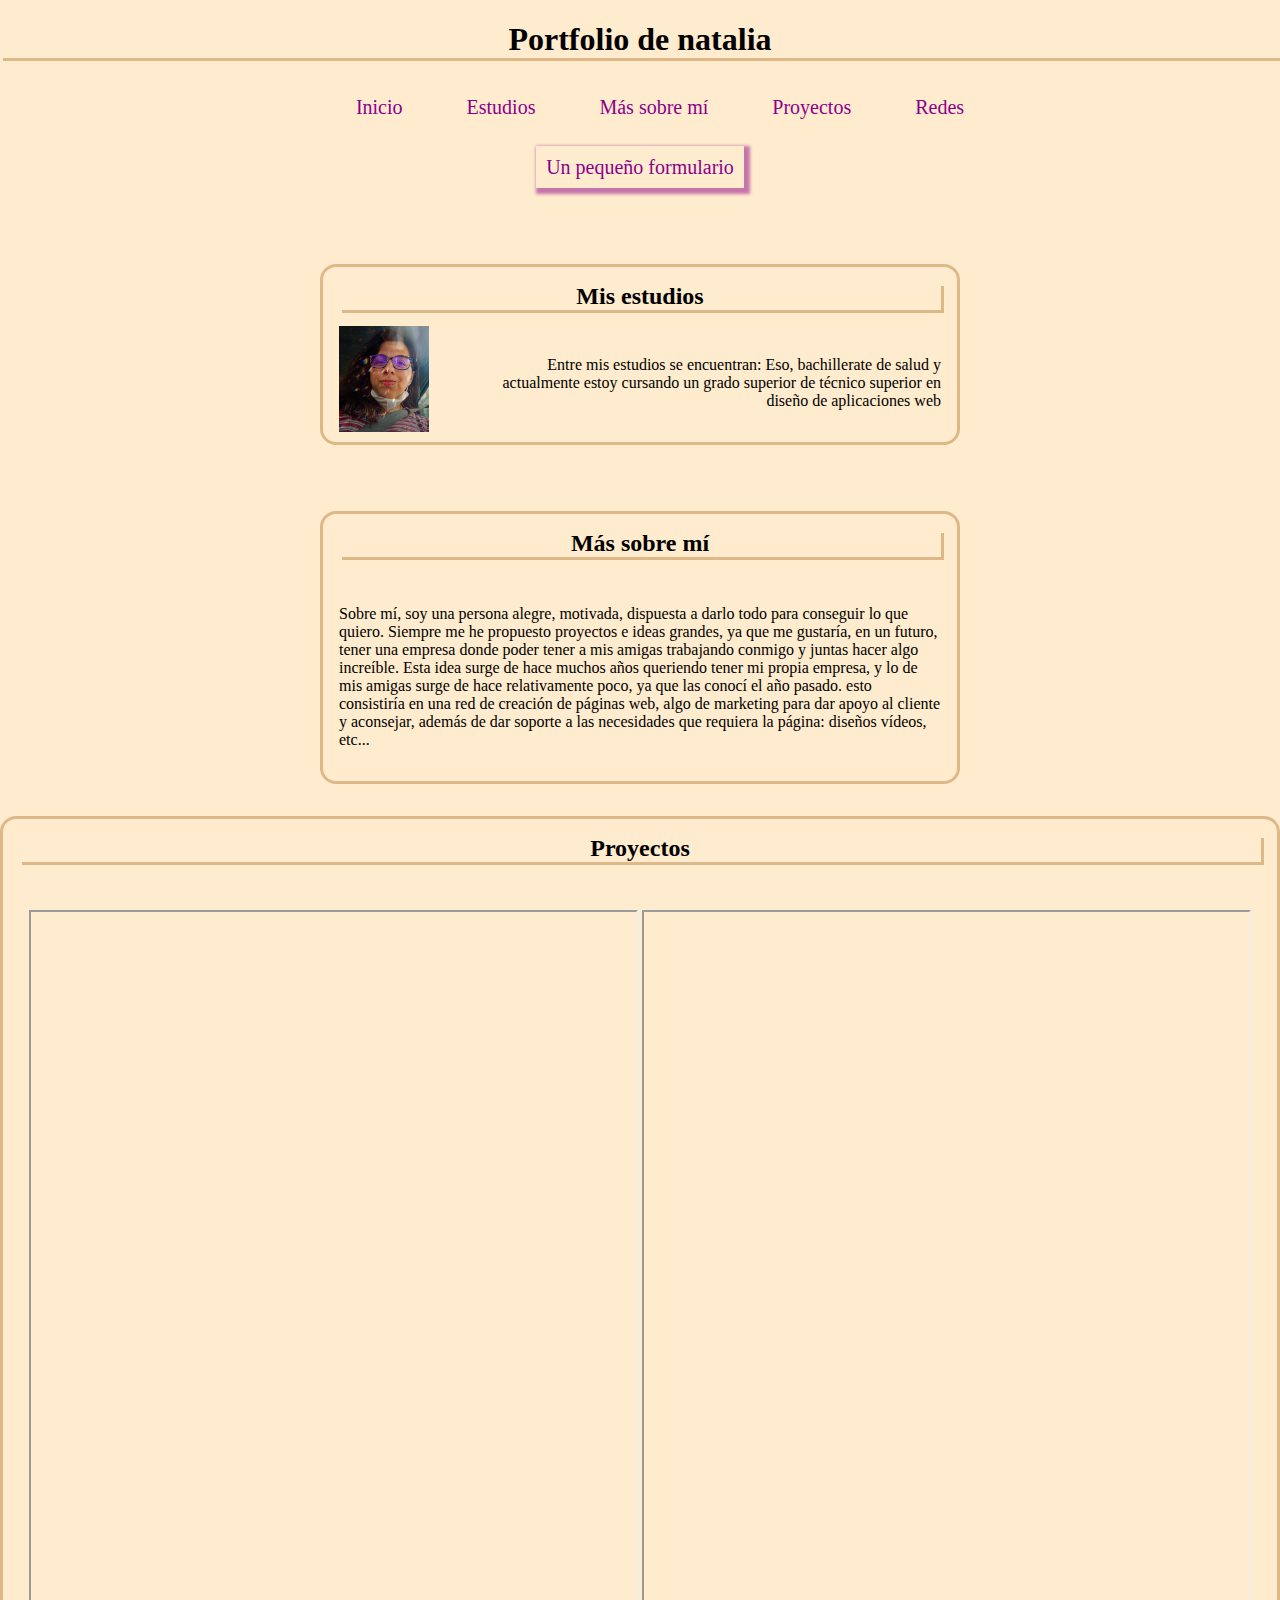
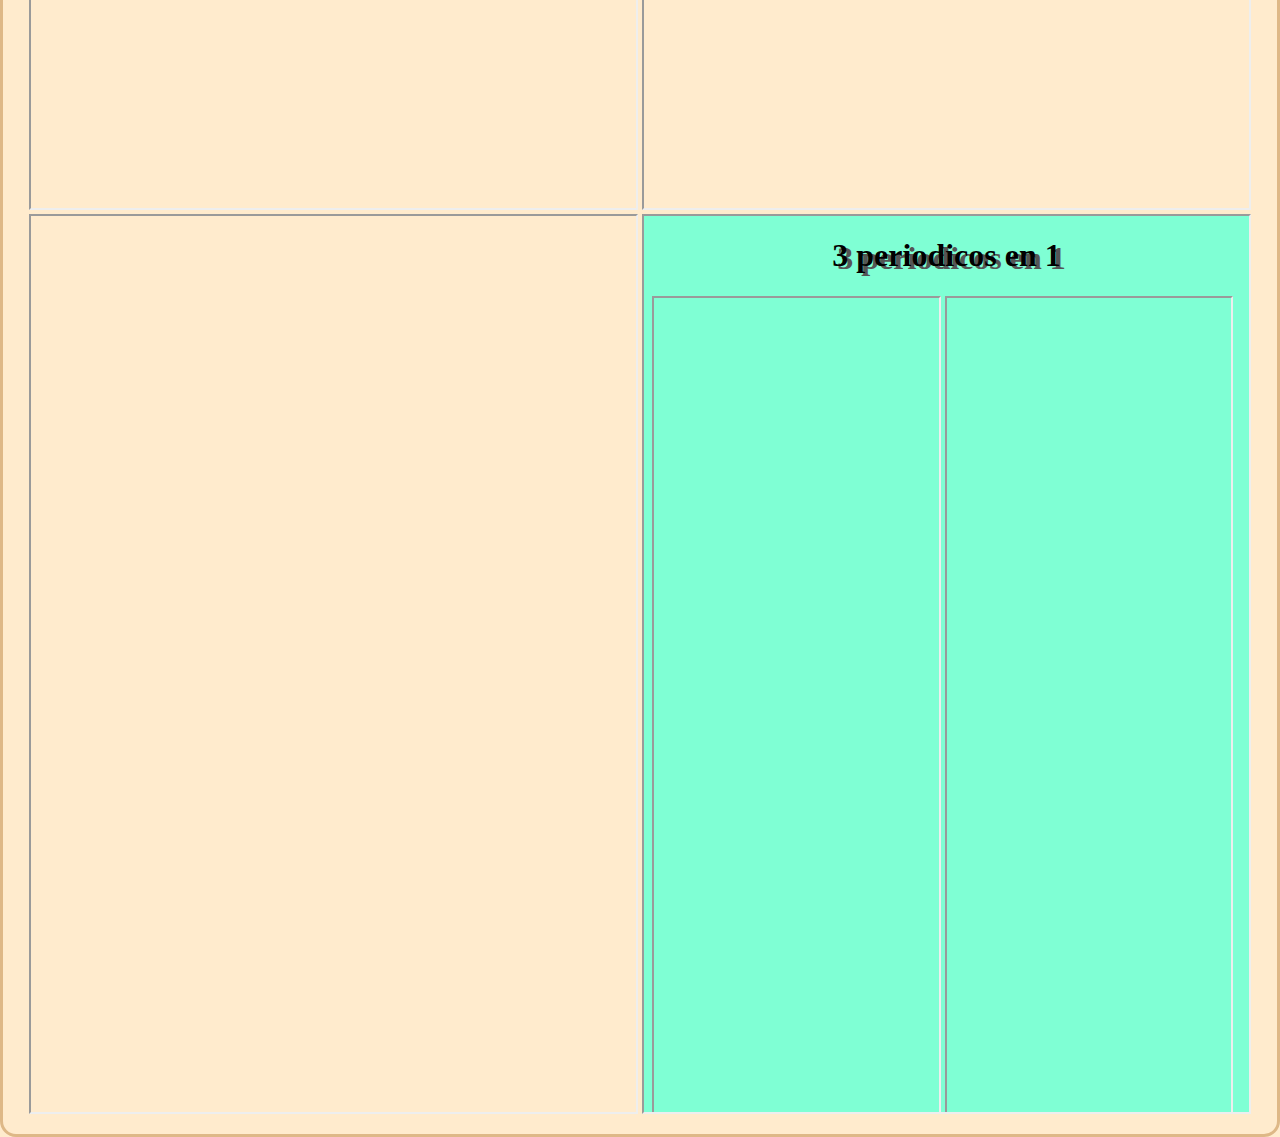
<file: index.html>
<!doctype html>
<html lang="es">
<head>
  <link rel="stylesheet" href="css/main.css">
  <meta charset="UTF-8">
  <meta name="viewport"
        content="width=device-width, user-scalable=no, initial-scale=1.0, maximum-scale=1.0, minimum-scale=1.0">
  <meta http-equiv="X-UA-Compatible" content="ie=edge">
  <title>Natalia</title>
</head>
<body>
  <header>
    <h1>Portfolio de natalia</h1>
    <nav>
        <ul>
          <li><a href="index.html">Inicio</a></li>
        </ul>
        <ul>
          <li><a href="#estudios">Estudios</a></li>
        </ul>
        <ul>
          <li><a href="#massobremi">Más sobre mí</a></li>
        </ul>
      <ul>
        <li><a href="#proyectos">Proyectos</a></li>
      </ul>
      <ul>
        <li><a href="https://linktr.ee/natiworlds">Redes</a></li>
      </ul>
    </nav>
    <div id="formulario">
      <button><a href="formulario.html">Un pequeño formulario</a></button>
    </div>

  </header>
  <br><br>
  <article>

    <section id="estudios">

      <div class="parrafo1">
          <h2>Mis estudios</h2>
        <img src="img/imagen1.jpg" alt="imagen de una foto mía">
        <p class="parrafo1v">

          Entre mis estudios se encuentran: Eso, bachillerate de salud
            y actualmente estoy cursando un grado superior de técnico superior en
            diseño de aplicaciones web</p>
        </div>
      </div>
    </section>
    <br>
    <section id="massobremi">
      <div class="parrafo1">
        <h2>Más sobre mí</h2>

        <p>Sobre mí, soy una persona alegre, motivada, dispuesta a darlo
        todo para conseguir lo que quiero. Siempre me he propuesto proyectos
        e ideas grandes, ya que me gustaría, en un futuro, tener una empresa
        donde poder tener a mis amigas trabajando conmigo y juntas hacer
        algo increíble. Esta idea surge de hace muchos años queriendo tener mi
        propia empresa, y lo de mis amigas surge de hace relativamente poco,
        ya que las conocí el año pasado. esto consistiría en una red de creación
        de páginas web, algo de marketing para dar apoyo al cliente y aconsejar,
        además de dar soporte a las necesidades que requiera la página: diseños
        vídeos, etc...</p>
      </div>
    </section>
    <div>

    </div>
    <section id="proyectos">
      <div class="parrafo2">
        <h2>Proyectos</h2>
        <div class="iframes">
          <iframe id="iframe1" src="https://naatii.github.io/lmtarea/"></iframe>
          <iframe id="iframe2" src="https://natillaworlds.github.io/natiworlds.com/"></iframe>
          <iframe id="iframe2" src="https://natillaworlds.github.io/dcortes.com/"></iframe>
          <iframe id="iframe2" src="preiodicos.html"></iframe>

        </div>
      </div>
    </section>
  </article>

</body>
</html>
</file>
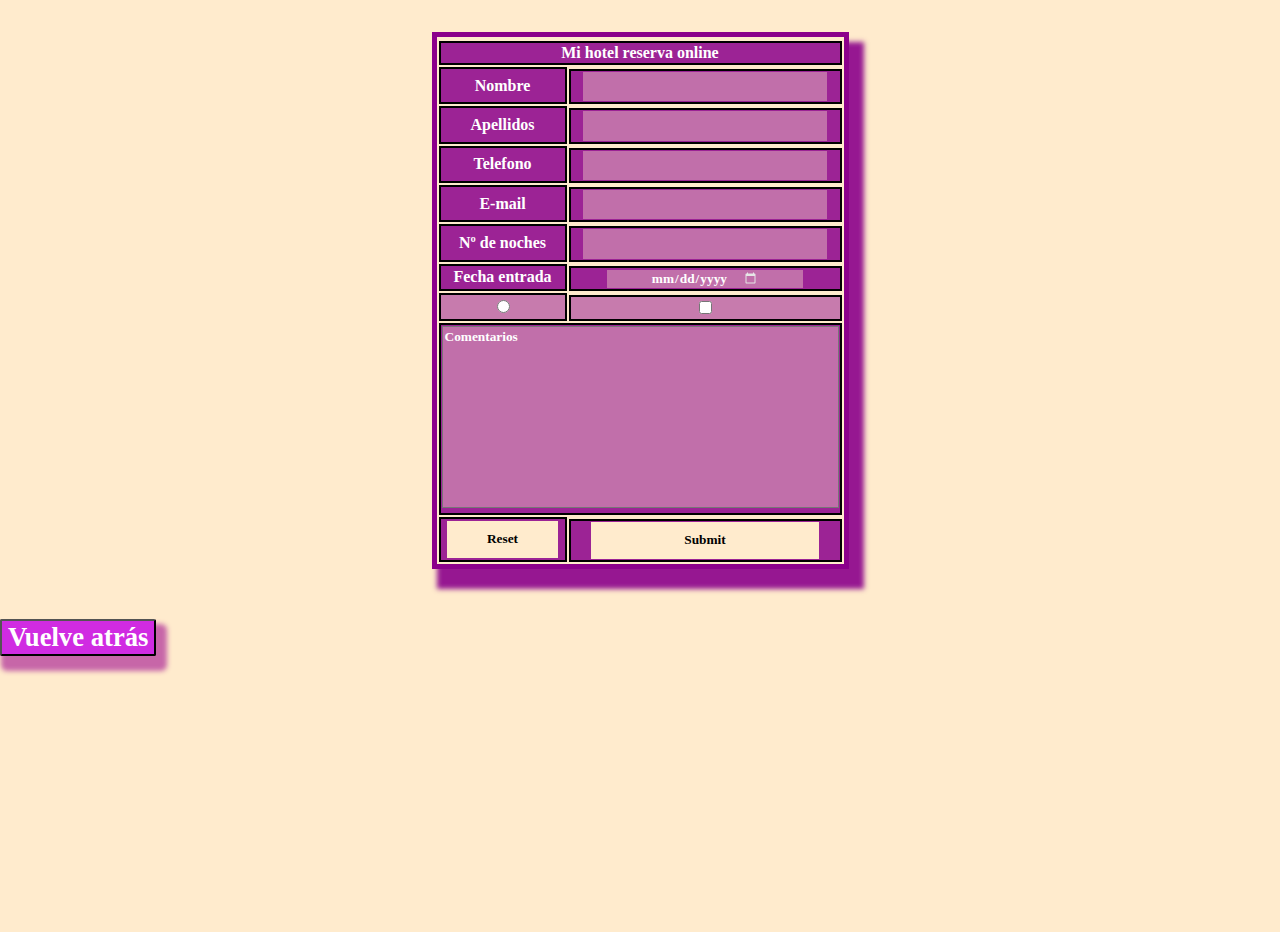
<file: formulario.html>
<!DOCTYPE html>
<html lang="en">
<head>
  <meta charset="UTF-8">
  <title>Formulario</title>
  <link rel="stylesheet" href="css/form.css">
</head>
<body>
<table>

  <tr>

  </tr>
  <tr>
    <td colspan="4">Mi hotel reserva online</td>

  </tr>
  <tr>
    <td class="ssii" rowspan="2">Nombre</td>

  </tr>
  <tr>
    <td class="programacion">
      <input type="text">
    </td>


  </tr>
  <tr>
    <td class="Ap" rowspan="2">Apellidos</td>
  </tr>
  <tr>
    <td class="edes">
      <input type="text">
    </td>
  <tr>
    <td class="Ap" rowspan="2">Telefono</td>
  </tr>
  <tr>
    <td class="edes">
      <input type="tel">
    </td>
  <tr>
    <td class="Ap" rowspan="2">E-mail</td>
  </tr>
  <tr>
    <td class="edes">
      <input type="email">
    </td>
  <tr>
    <td class="Ap" rowspan="2">Nº de noches</td>
  </tr>
  <tr>
    <td class="edes">
      <input type="number">
    </td>
  <tr>
    <td class="Ap" rowspan="2">Fecha entrada</td>
  </tr>
  <tr>
    <td class="edes">
      <input id="date" type="date">
    </td>
  <tr>
    <td id="radio" rowspan="2">
      <input  type="radio">
    </td>
  </tr>
  <tr>
    <td id="checkbox">
      <input  type="checkbox">
    </td>
  <tr>
    <td class="Ap" colspan="4">
      <textarea name="comentarios" id="comentarios" cols="47" rows="11" placeholder="Comentarios"></textarea>
    </td>
  </tr>

  <tr>
    <td class="reset" rowspan="2">
      <input id="reset" type="reset">
    </td>
  </tr>
  <tr>
    <td class="Ap" rowspan="2">
      <input id="submit" type="submit">
    </td>
  </tr>



</table>
<br>
<button>
  <a href="index.html">Vuelve atrás</a>
</button>
</body>
</html>
</file>
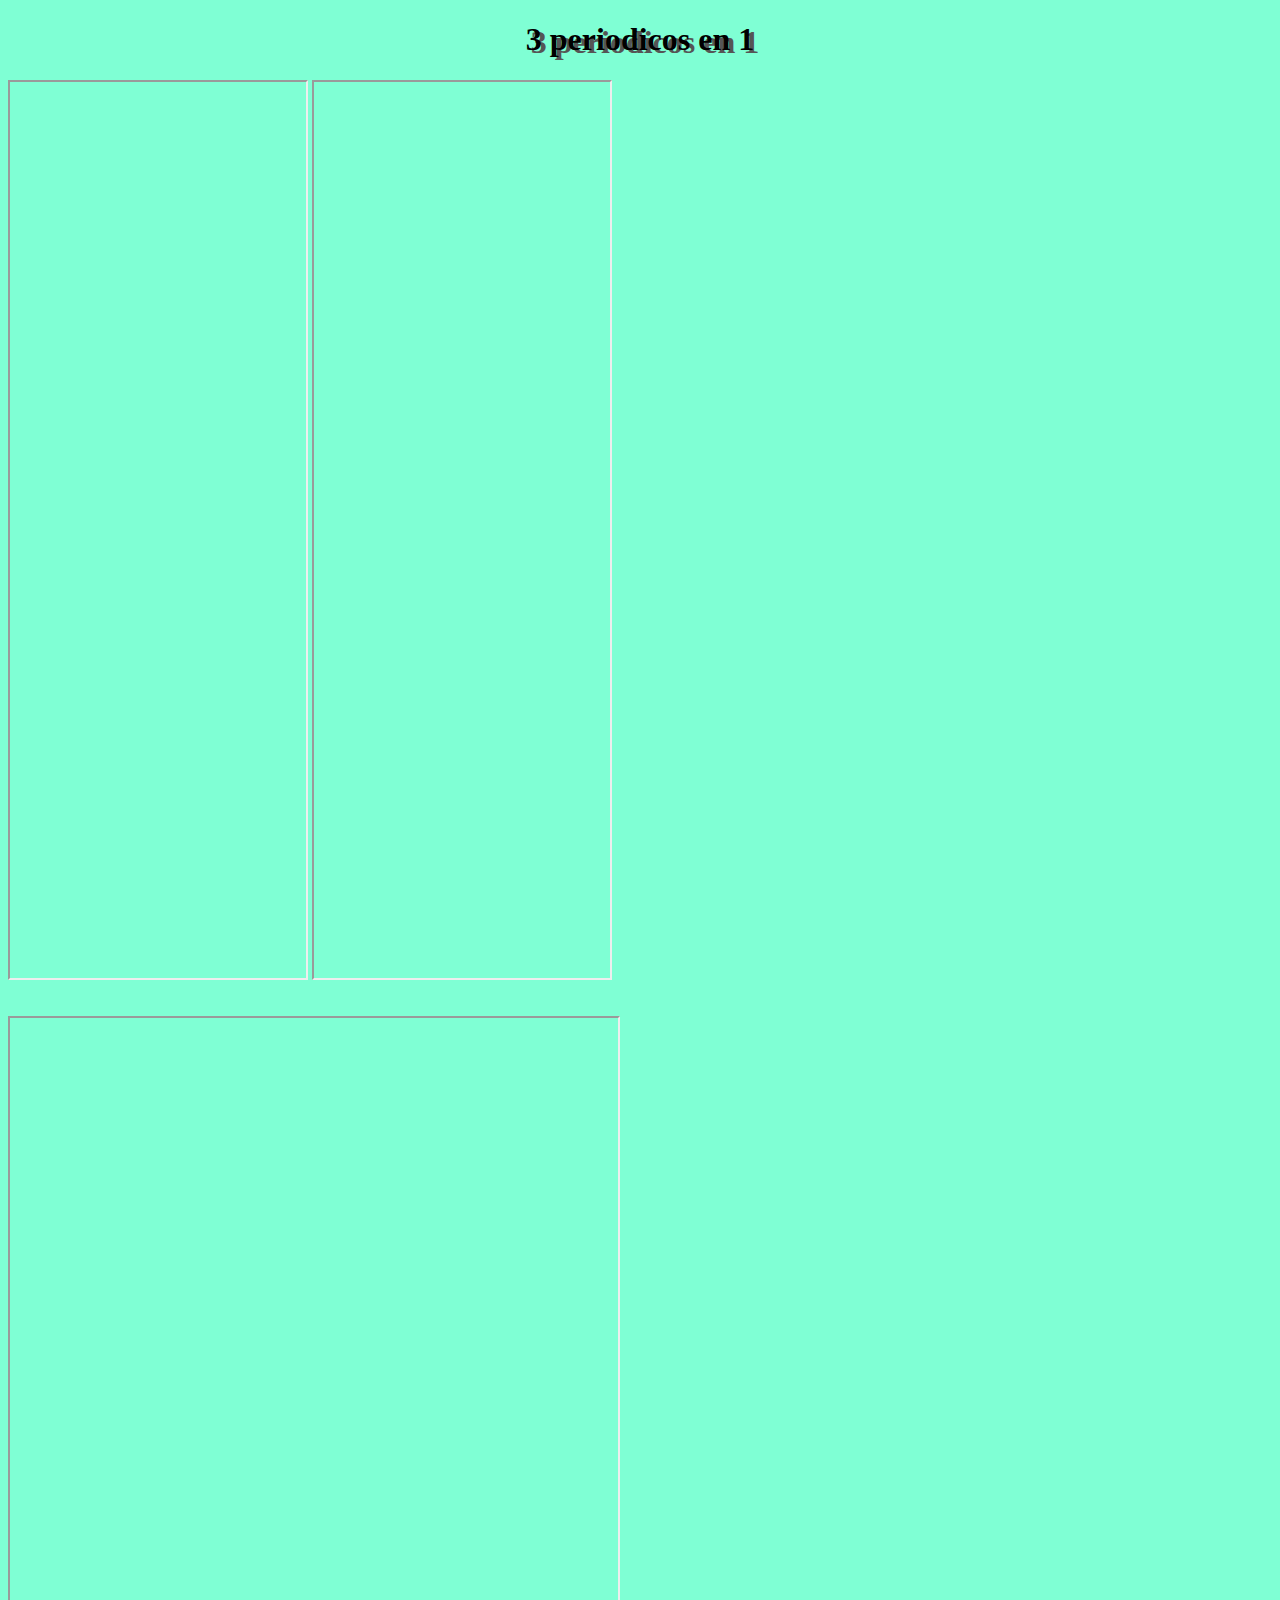
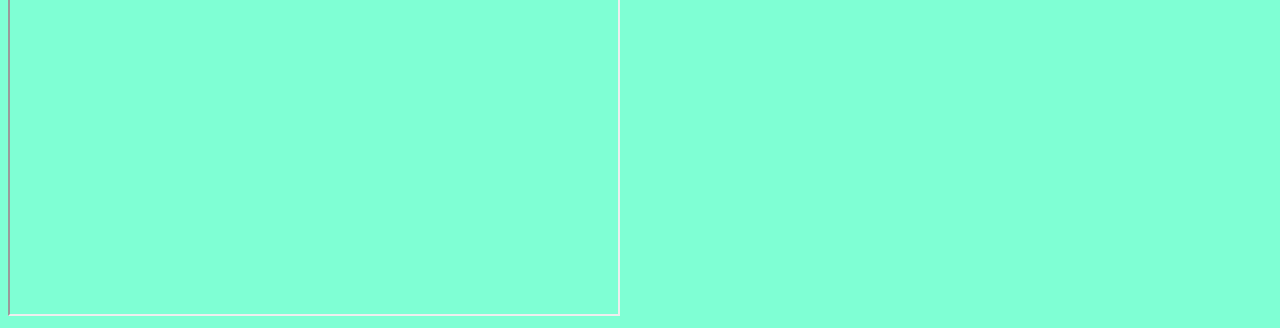
<file: preiodicos.html>
<!DOCTYPE html>
<html lang="en">
<head>
  <link rel="stylesheet" href="css/style.css">
  <meta charset="UTF-8">
  <title>periodicos</title>
</head>
<body>
<h1>3 periodicos en 1 </h1>
<div id="iframes">
  <iframe class="periodico1" src="https://www.marca.com/" ></iframe>
  <iframe class="periodico1" src="https://www.lavanguardia.com/" ></iframe>
  <br>
  <iframe id="periodico3" src="https://www.diariodecadiz.es/" ></iframe>
</div>


</body>
</html>
</file>
<file: css/main.css>
*{
  background: blanchedalmond;
  box-sizing: border-box;
  font-family: Bahnschrift;

}
body{
  width: 100%;
  height: 100vh;
  margin: 0;
  padding: 0;
}
/*Cabezera*/
h1{
  text-align: center;
  box-shadow: burlywood 3px 3px;
}
nav{
  /*position: fixed;
  top: 50%;
  left: 50%;
  margin-top: -180px;
  margin-left: -350px;*/
  margin-bottom: -60px;
  text-align: center;

}
ul{
  display: inline-block;
  list-style: none;
}

li a{
  padding: .5em .5em;
  /*background: burlywood;*/
  border-radius: .5em;
  text-decoration: none;
  color: darkmagenta;
  font-size: 20px;
  transition: all .5s;

}
a:hover{

  font-size: 27px;
  font-weight: bold;
}
#formulario{
  text-align: center;
  margin-top: 5em;

}
button{
  border: transparent;

}

button a{
  padding: .5em .5em;
  box-shadow: 3px 3px 3px 3px rgba(139, 0,  139, 0.5);
  text-decoration: none;
  color: darkmagenta;
  font-size: 20px;
  transition: all .5s;
}

/*cuerpo de la página*/
img{
  margin-top: -2em;
  margin-bottom: 1em;
  text-align: left;
  width: 90px;


}
section{
  width: 40em;
  margin: 0 auto;

}


h2{
  text-align: center;
  box-shadow: burlywood 3px 3px;
  margin-bottom: 2em;
  margin-top: 0;
  transition: .5s;

}
h2:hover{
  font-size: 2em;
}

.parrafo1v{
  margin-top: -6em;
  margin-left: 10em;
  text-align: right;
}
#proyectos{
  width: 100%;
  margin: 2em auto;

}
.parrafo1{
  margin-top: 3em;
  border: burlywood .2em solid;
  border-radius: 1em;
  padding: 1em 1em;
}
.parrafo2{
  margin: 0 auto;
  text-align: center;
  border: burlywood .2em solid;
  border-radius: 1em;
  padding: 1em 1em;
}
.iframes{
  display: inline-block;
  width: 100%;
}
#iframe1{
  width: 49%;
  height: 100vh;
  scroll-behavior: smooth;

}
#iframe2{
  width: 49%;
  height: 100vh;
  scroll-behavior: smooth;
}
</file>
<file: css/form.css>
*{
  background: blanchedalmond;
  box-sizing: border-box;
  font-family: Bahnschrift;

}
body{
  width: 100%;
  height: 100vh;
  margin: 0;
  padding: 0;
}
table{
  box-shadow: 10px 15px 5px 5px rgba(139, 0, 139, 0.9);
  margin: 2em auto;
  border: 5px solid darkmagenta;
}
tr{
  margin: 0;
}
td{
  /*box-shadow: 3px 3px 3px 3px rgba(139, 0,  139, 0.5);*/
  background: rgba(139, 0, 139, 0.85);
  color: white;
  font-weight: bold;

  margin: 0;
  text-align: center;
  border: 2px solid black;
}
input{
  border: transparent;
  color: white;
  font-weight: bold;
  padding: .5em 2.5em;
  background: rgba(195,116,171,0.94);

}
#radio{
  background: rgba(195,116,171,0.94);

}
#checkbox{
  background: rgba(195,116,171,0.94);

}
#date{
  padding: 0 3.3em;
}
#date::-webkit-calendar-picker-indicator{
  filter: invert(0.9);
}
textarea{
  color: white;
  font-weight: bold;
  background: rgba(195,116,171,0.94);
  resize: none;
}
textarea::placeholder{
  color: white;
  font-weight: bold;
}
#reset{
  color: black;
  background: blanchedalmond;
  padding: .8em 3em;
}
#submit{
  color: black;
  background: blanchedalmond;

  padding: .8em 7em;
}
button{
  border-radius: 2px;
  box-shadow: 6px 10px 5px 5px rgba(196, 93, 166, 0.94);
  background: #d02be2;

}
a{

  background: #d02be2;
  color: white;
  font-weight: bold;
  font-size: 2em;
  text-decoration: none;
}
</file>
<file: css/style.css>
*{
  background: aquamarine;
  box-sizing: border-box;
}
h1{
  text-align: center;
  text-shadow: #555555 5px 3px;
}
#iframes{
  display: inline-block;
}
.periodico1{
  width: 49%;
  height: 100vh;
}
#periodico3{
  margin-top: 2em;
  width: 100%;
  height: 100vh;
}
</file>
